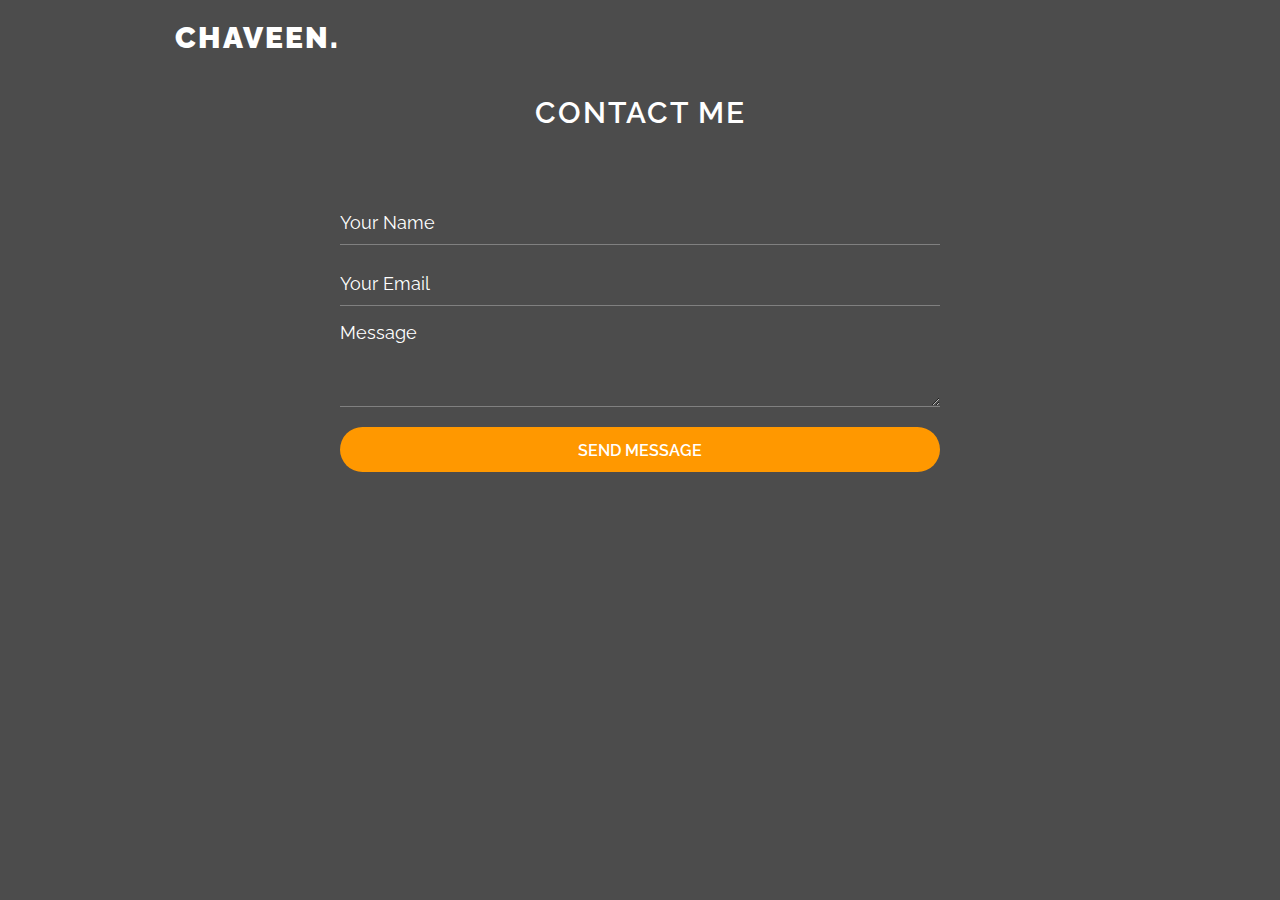
<file: contact.html>
<!DOCTYPE html>
<html>
<head>
	<title>Contact</title>
	<meta name="viewport" content="width=device-width, initial-scale=1">

  <link rel="stylesheet" type="text/css" href="contact-style.css">
</head>
<body>

<header class="header">
  <div class="container">
    <div class="brand-name">
      <a href="index.html">Chaveen.</a>
    </div>
    <h1 class="subtitle">Contact Me</h1>
  </div>
</header>

<section class="contact-section">
  <div class="container">
    <div class="contact-form">
      <form id="contact-form" method="POST" action="https://formspree.io/f/xqkrarlo">
      <input type="text" name="name" class="form-control" placeholder="Your Name" required><br>
      <input type="email" name="email" class="form-control" placeholder="Your Email" required><br>
      <textarea name="message" class="form-control" placeholder="Message" rows="4" required></textarea><br>
      <input type="submit"  class="form-control submit" value="SEND MESSAGE"><br>
      </form>	    
    </div>
  </div>
</section>

</body>
</file>
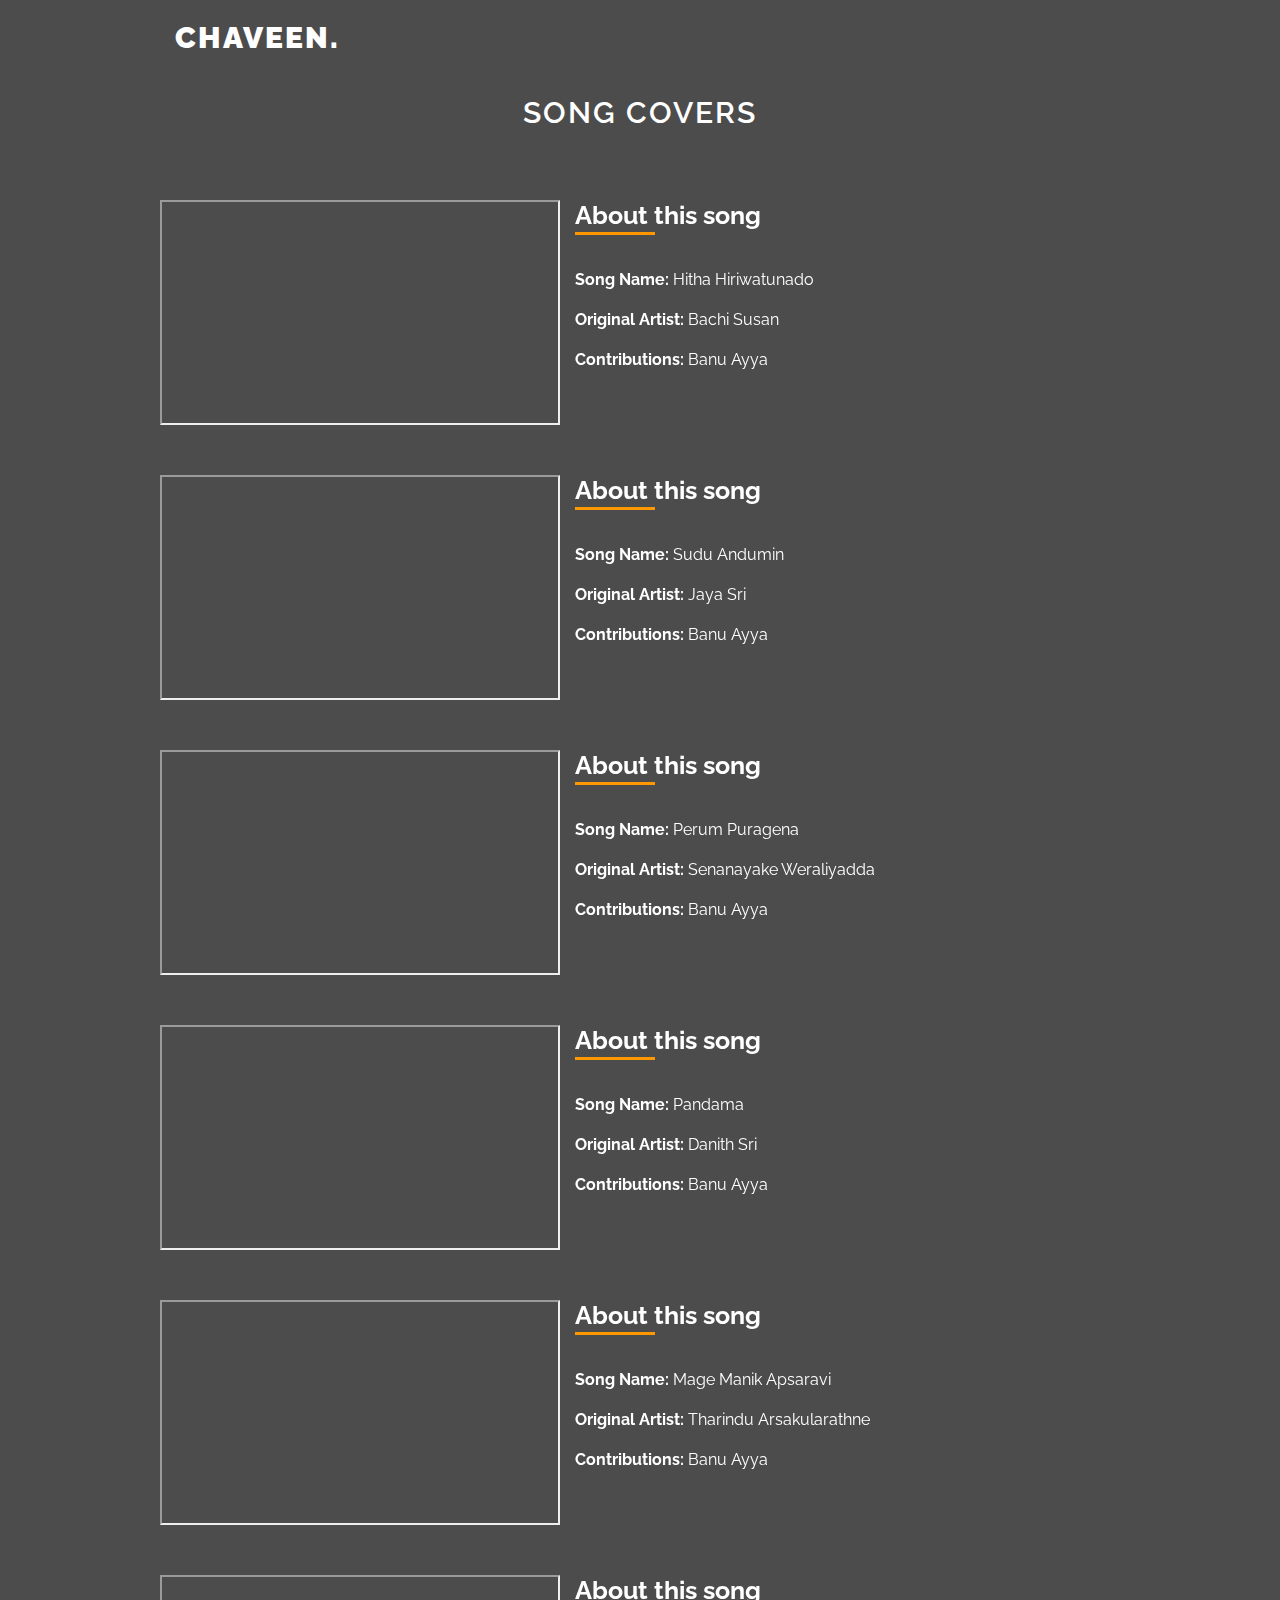
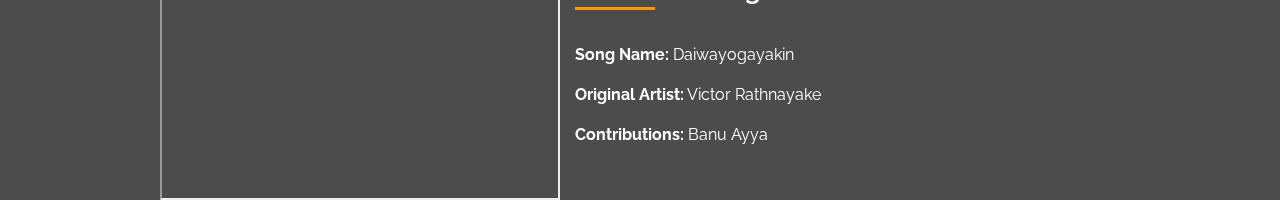
<file: song-covers.html>
<!DOCTYPE html>
<html>
<head>
	<title>Song Covers</title>
	<meta name="viewport" content="width=device-width, initial-scale=1">

  <link rel="stylesheet" type="text/css" href="song-covers-style.css">
</head>
<body>

<header class="header">
  <div class="container">
    <div class="brand-name">
      <a href="index.html">Chaveen.</a>
    </div>
    <h1 class="subtitle">Song Covers</h1>
  </div>
</header>

<section>
  <div class="container">
    <div class="video-section">
      	<iframe src="https://drive.google.com/file/d/1-q1xrWbLKEfwCwuUbwCQwKu4uiJDC0Um/preview" width="400" height="225" allow="fullscreen"></iframe>
      <div class="video-content"> 
        <div class="section-title">
          <h4>About this song</h4>
        </div>
        <p><b>Song Name:</b> Hitha Hiriwatunado</p>
        <p><b>Original Artist:</b> Bachi Susan</p>
        <p><b>Contributions:</b> Banu Ayya</p>
      </div>
    </div>
    <div class="video-section">
      	<iframe src="https://drive.google.com/file/d/1plRcvklXcXQ_JAT0qRqZ3WKrcGdr_Zgp/preview" width="400" height="225" allow="fullscreen"></iframe>
      <div class="video-content"> 
        <div class="section-title">
          <h4>About this song</h4>
        </div>
        <p><b>Song Name:</b> Sudu Andumin</p>
        <p><b>Original Artist:</b> Jaya Sri</p>
        <p><b>Contributions:</b> Banu Ayya</p>
      </div>
    </div>
    <div class="video-section">
        <iframe src="https://drive.google.com/file/d/1af-65VytXX0UpDjrk-gusz2yAr3rGuBC/preview" width="400" height="225" allow="fullscreen"></iframe>
      <div class="video-content"> 
        <div class="section-title">
          <h4>About this song</h4>
        </div>
        <p><b>Song Name:</b> Perum Puragena</p>
        <p><b>Original Artist:</b> Senanayake Weraliyadda</p>
        <p><b>Contributions:</b> Banu Ayya</p>
      </div>
    </div>
    <div class="video-section">
      	<iframe src="https://drive.google.com/file/d/1TyUejezrM90PEYXPr4oH2pWbVIuKIP8Z/preview" width="400" height="225" allow="fullscreen"></iframe>
      <div class="video-content"> 
        <div class="section-title">
          <h4>About this song</h4>
        </div>
        <p><b>Song Name:</b> Pandama</p>
        <p><b>Original Artist:</b> Danith Sri</p>
        <p><b>Contributions:</b> Banu Ayya</p>
      </div>
    </div> 
    <div class="video-section">
      	<iframe src="https://drive.google.com/file/d/1Z3YT5ROea79m12KCasWvq0dXQ2L-x0SE/preview" width="400" height="225" allow="fullscreen"></iframe>
      <div class="video-content"> 
        <div class="section-title">
          <h4>About this song</h4>
        </div>
        <p><b>Song Name:</b> Mage Manik Apsaravi</p>
        <p><b>Original Artist:</b> Tharindu Arsakularathne</p>
        <p><b>Contributions:</b> Banu Ayya</p>
      </div>
    </div>
    <div class="video-section">
      	<iframe src="https://drive.google.com/file/d/19XrSCfNuzskeLWnqi_8CkRLWfOFqXOJ3/preview" width="400" height="225" allow="fullscreen"></iframe>
      <div class="video-content"> 
        <div class="section-title">
          <h4>About this song</h4>
        </div>
        <p><b>Song Name:</b> Daiwayogayakin</p>
        <p><b>Original Artist:</b> Victor Rathnayake</p>
        <p><b>Contributions:</b> Banu Ayya</p>
      </div>
    </div>               
  </div>
</section>

</body>
</file>
<file: contact-style.css>
@import url('https://fonts.googleapis.com/css2?family=Open+Sans+Condensed:ital,wght@0,300;0,700;1,300&family=Raleway:wght@400;500;600;700;800;900&display=swap');

*{
	margin: 0;
	padding: 0;
	box-sizing: border-box;
	font-family: 'Raleway', sans-serif;
}
body{
	min-height: 100vh;
	background-image: url("https://drive.google.com/thumbnail?id=10CNF2I6Nyf-4-oqOn-K8ur4Bo0PwXQ4b&sz=w1000");
	background-attachment: fixed;
	background-size: cover;
	background-position: center;
	position: relative;
	z-index: 1;
}
body:before{
	content: '';
	position: absolute;
	box-sizing: border-box;
	left: 0;
	top: 0;
	right: 0;
	bottom: 0;
	background-color: #000000;
	opacity: 0.7;
	z-index: -1;
}
.container{
	max-width: 75%;
	margin: auto;
}
.header .brand-name{
	padding: 0 15px;
}
.header .brand-name a{
	text-decoration: none;
	font-size: 30px;
	font-weight: 900;
	color: #ffffff;
	display: inline-block;
	padding: 20px 0;
	text-transform: uppercase;
	letter-spacing: 2px;
	transition: all 0.5s ease;
}
.header .brand-name a:hover{
	color: #ff9800;
}
.subtitle{
	text-align: center;
	font-size: 30px;
	font-weight: 600;
	color: #ffffff;
	display: block;
	padding: 20px 0;
	text-transform: uppercase;
	letter-spacing: 2px;
	transition: all 0.5s ease;
}
form{
	margin-top: 50px;
	transition: all 0.5s ease;
}
.contact-form{
	text-align: center;
}
.form-control{
	width: 600px;
	background: transparent;
	border: none;
	outline: none;
	border-bottom: 1px solid gray;
	color: #ffffff;
	font-size: 18px;
	margin-bottom: 16px;
}
input{
	height: 45px;
}
.submit{
	background: #ff9800;
	color: #ffffff;
	border: 2px solid transparent;
	padding: 10px 35px;
	border-radius: 30px;
	line-height: 1.5;
	cursor: pointer;
	font-size: 16px;
	font-weight: 600;
	transition: all 0.5s ease;
}
::placeholder{
	color: white;
}
.submit:hover{
	background-color: transparent;
	border-color: #ff9800;
	color: #ff9800;
}
</file>
<file: song-covers-style.css>
@import url('https://fonts.googleapis.com/css2?family=Open+Sans+Condensed:ital,wght@0,300;0,700;1,300&family=Raleway:wght@400;500;600;700;800;900&display=swap');

html {
  scroll-behavior: smooth;
}
*{
	margin: 0;
	padding: 0;
	box-sizing: border-box;
	font-family: 'Raleway', sans-serif;
}
body{
	min-height: 100vh;
	background-image: url("https://drive.google.com/thumbnail?id=10CNF2I6Nyf-4-oqOn-K8ur4Bo0PwXQ4b&sz=w1000");
	background-attachment: fixed;
	background-size: cover;
	background-position: center;
	position: relative;
	z-index: 1;
}
body:before{
	content: '';
	position: absolute;
	box-sizing: border-box;
	left: 0;
	top: 0;
	right: 0;
	bottom: 0;
	background-color: #000000;
	opacity: 0.7;
	z-index: -1;
}
.container{
	max-width: 75%;
	margin: auto;
}
.header .brand-name{
	padding: 0 15px;
}
.header .brand-name a{
	text-decoration: none;
	font-size: 30px;
	font-weight: 900;
	color: #ffffff;
	display: block;
	padding: 20px 0;
	text-transform: uppercase;
	letter-spacing: 2px;
	transition: all 0.5s ease;
}
.header .brand-name a:hover{
	color: #ff9800;
}
.subtitle{
	text-align: center;
	font-size: 30px;
	font-weight: 600;
	color: #ffffff;
	display: block;
	padding: 20px 0;
	text-transform: uppercase;
	letter-spacing: 2px;
	transition: all 0.5s ease;
}
.section-title{
	flex: 0 0 100%;
	max-width: 100%;
	margin-bottom: 60px;
	padding: 0 15px;
}
.section-title h4{
	display: inline-block;
	font-size: 25px;
	color: #ffffff;
	font-weight: 700;
	margin: 0;
	position: relative;
}
.section-title h4:before{
	content: '';
	box-sizing: border-box;
	position: absolute;
	left: 0;
	bottom: -5px;
	width: 80px;
	height: 3px;
	background-color: #ff9800;
}
.video-section{
	display: flex;
	flex-wrap: wrap;
	margin-top: 50px;
}
.video{
	width: 100%;
	height: auto;
}
.video-content{
	padding: 0 15px;
}
.section-title{
	margin-bottom: 30px;
	padding: 0;
}
.video-content p{
	font-size: 16px;
	color: #ffffff;
	line-height: 40px;
	margin: 0;
}
</file>
